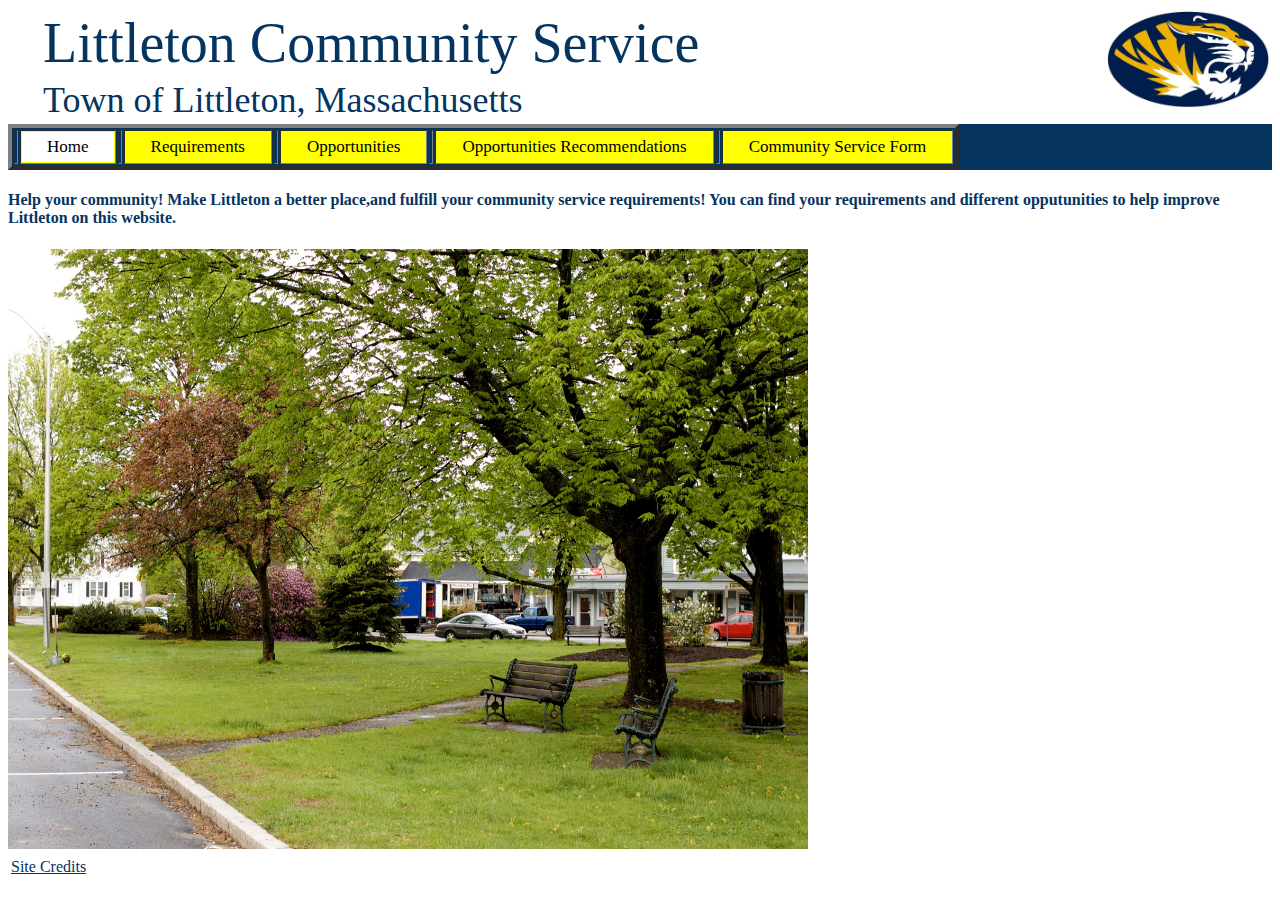
<file: index.html>
<!DOCTYPE html>
<html>

<head>
    <meta http-equiv="content-type" content="text/html; charset=windows-1252">
    <title>Community Service</title>
    <link href="style.css" type="text/css" rel="stylesheet">
</head>

<body>

<!-- Header -->
<script src="include-html.js"></script>
<div include-html="header.html"></div>
<script>includeHTML();</script>

<div class="topnav" id="myTopnav">
    <table border="4">
        <tr>
            <td></td><td bgcolor="yellow"><a href="./index.html" class="active">Home</a></td><td></td>
            <td bgcolor="yellow"><a href="./requirements.html">Requirements</a></td><td></td>
            <td bgcolor="yellow"><a href="./opportunities.html">Opportunities</a></td><td></td>
            <td bgcolor="yellow"><a href="./recommendation.html">Opportunities Recommendations</a></td><td></td>
            <td bgcolor="yellow"><a href="./community-service.html">Community Service Form</a></td>
        </tr>
    </table>
</div>
<h4>Help your community! Make Littleton a better place,and fulfill your community service requirements! You can find your requirements and different opputunities to help improve Littleton on this website.
</h4>
<img src="images/Littleton_Common_MA.jpg" alt="Littleton Common" height="600" width="800">


<!-- Footer -->
<script src="include-html.js"></script>
<div include-html="footer.html"></div>
<script>includeHTML();</script>

</body>

</html>
</file>
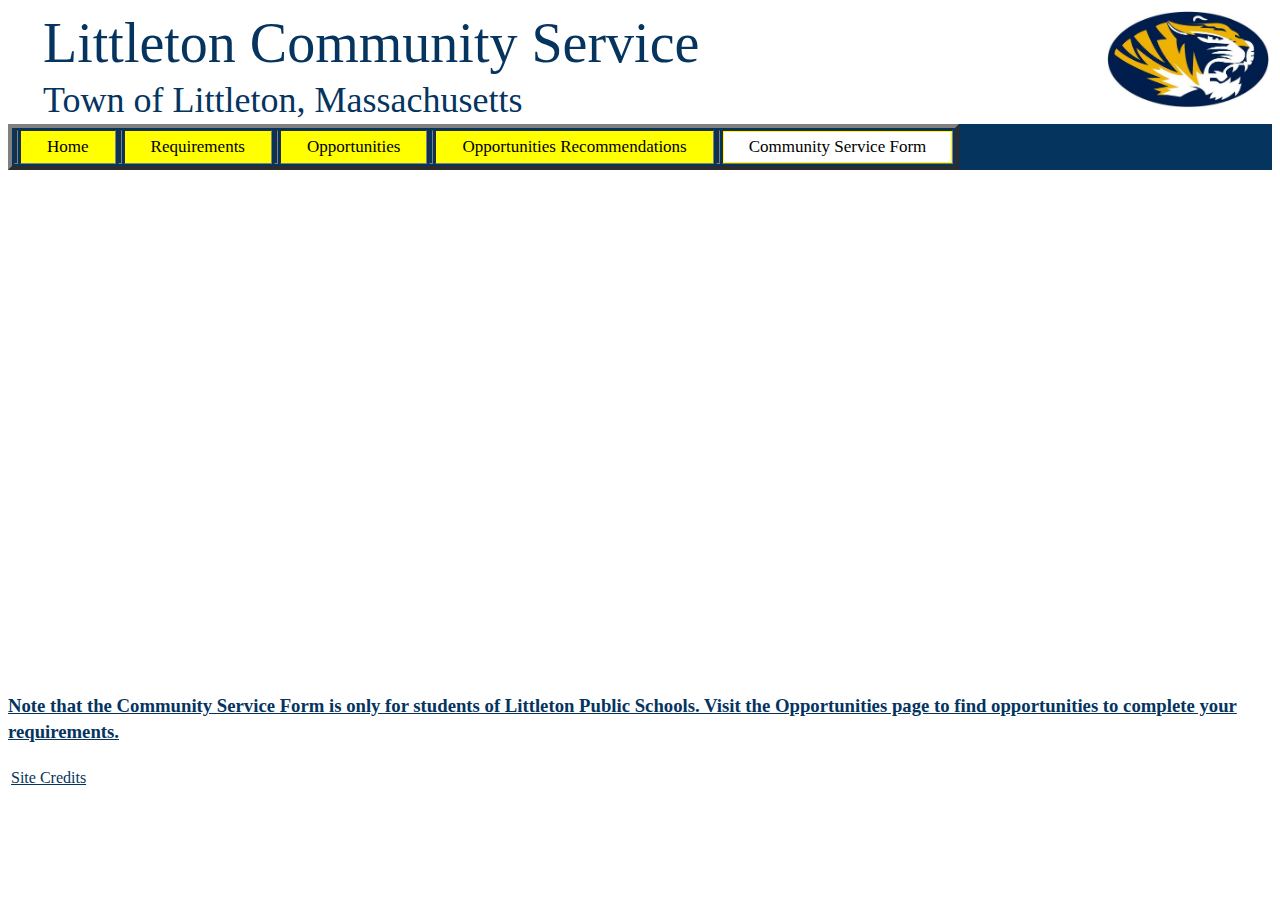
<file: community-service.html>
<!DOCTYPE html>
<html lang="en">
<head>
    <meta charset="UTF-8">
    <link href="style.css" type="text/css" rel="stylesheet">
    <title>Community Service Form</title>


</head>
<body>

<!-- Header -->
<script src="include-html.js"></script>
<div include-html="header.html"></div>
<script>includeHTML();</script>

<div class="topnav" id="myTopnav">
    <table border="4">
        <tr>
            <td></td><td bgcolor="yellow"><a href="./index.html">Home</a></td><td></td>
            <td bgcolor="yellow"><a href="./requirements.html">Requirements</a></td><td></td>
            <td bgcolor="yellow"><a href="./opportunities.html">Opportunities</a></td><td></td>
            <td bgcolor="yellow"><a href="./recommendation.html">Opportunities Recommendations</a></td><td></td>
            <td bgcolor="yellow"><a href="./community-service.html" class="active">Community Service Form</a></td>
        </tr>
    </table>
</div>


<iframe src="https://docs.google.com/forms/d/e/1FAIpQLSeASCdm3K4m3i94MGMKsLt6FntZn8RchqHBJunmE2x_4C_OBQ/viewform?embedded=true" width="760" height="500" frameborder="0" marginheight="0" marginwidth="0">Loading...</iframe>
<h3> <a href="./opportunities.html"> Note that the Community Service Form is only for students of Littleton Public Schools. Visit the Opportunities page to find opportunities to complete your requirements.</a></h3>

<!-- Footer -->
<script src="include-html.js"></script>
<div include-html="footer.html"></div>
<script>includeHTML();</script>

</body>
</html>
</file>
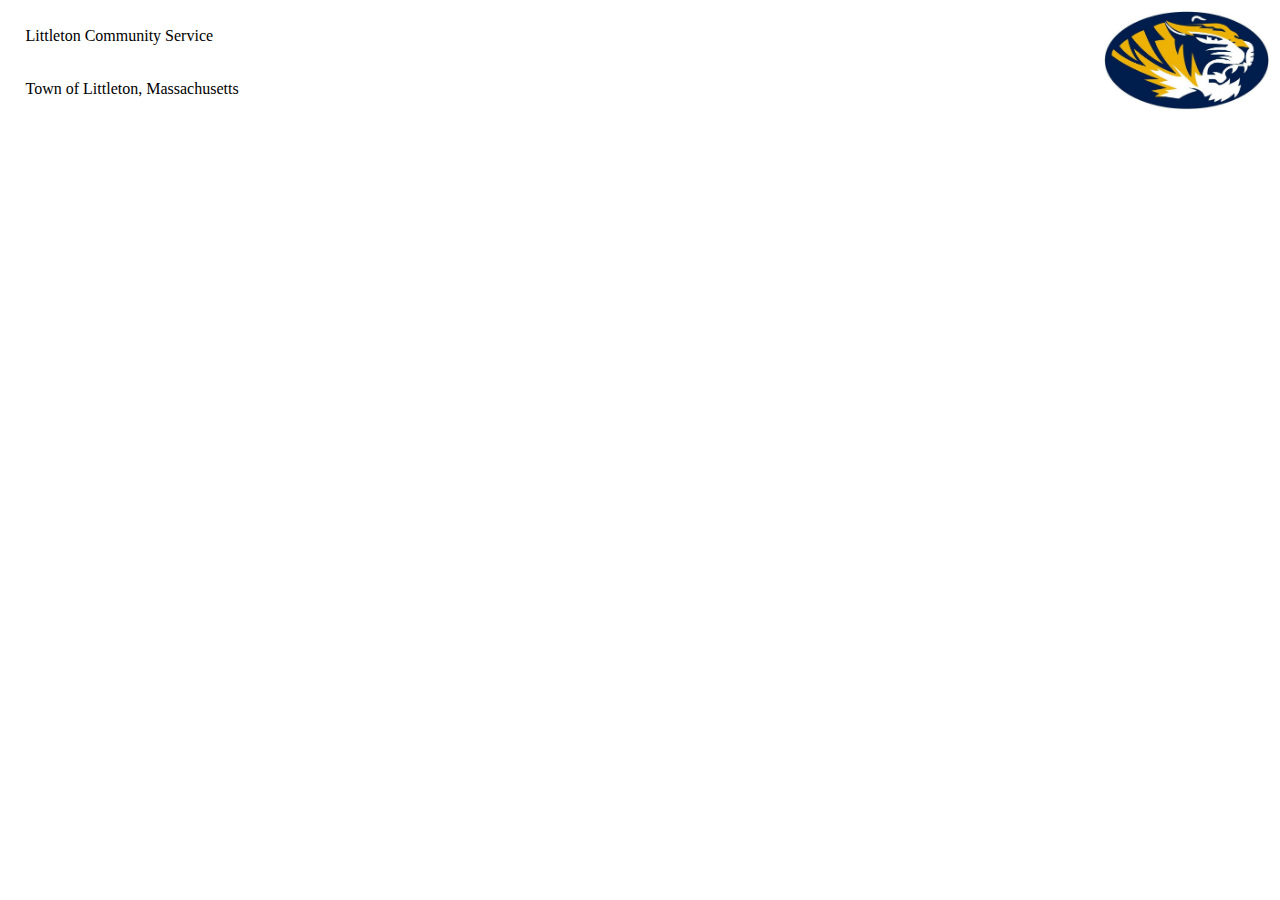
<file: header.html>
<!DOCTYPE html>
<html>
<head/>
<body>
    <table border="0">
        <col width="1%">
        <col width="75%">
        <col width="24%">
        <tr class="header1">
            <td>&nbsp;&nbsp;</td>
            <td>Littleton Community Service</td>
            <td rowspan="2" align="right" valign="center"><img src="images/Littleton_Tigers_logo.jpg" alt="Littleton Tigers" style="width:55%;"></td>
        </tr>
        <tr class="header2">
            <td>&nbsp;&nbsp;</td>
            <td>Town of Littleton, Massachusetts</td>
        </tr>
    </table>
</body>

</html>
</file>
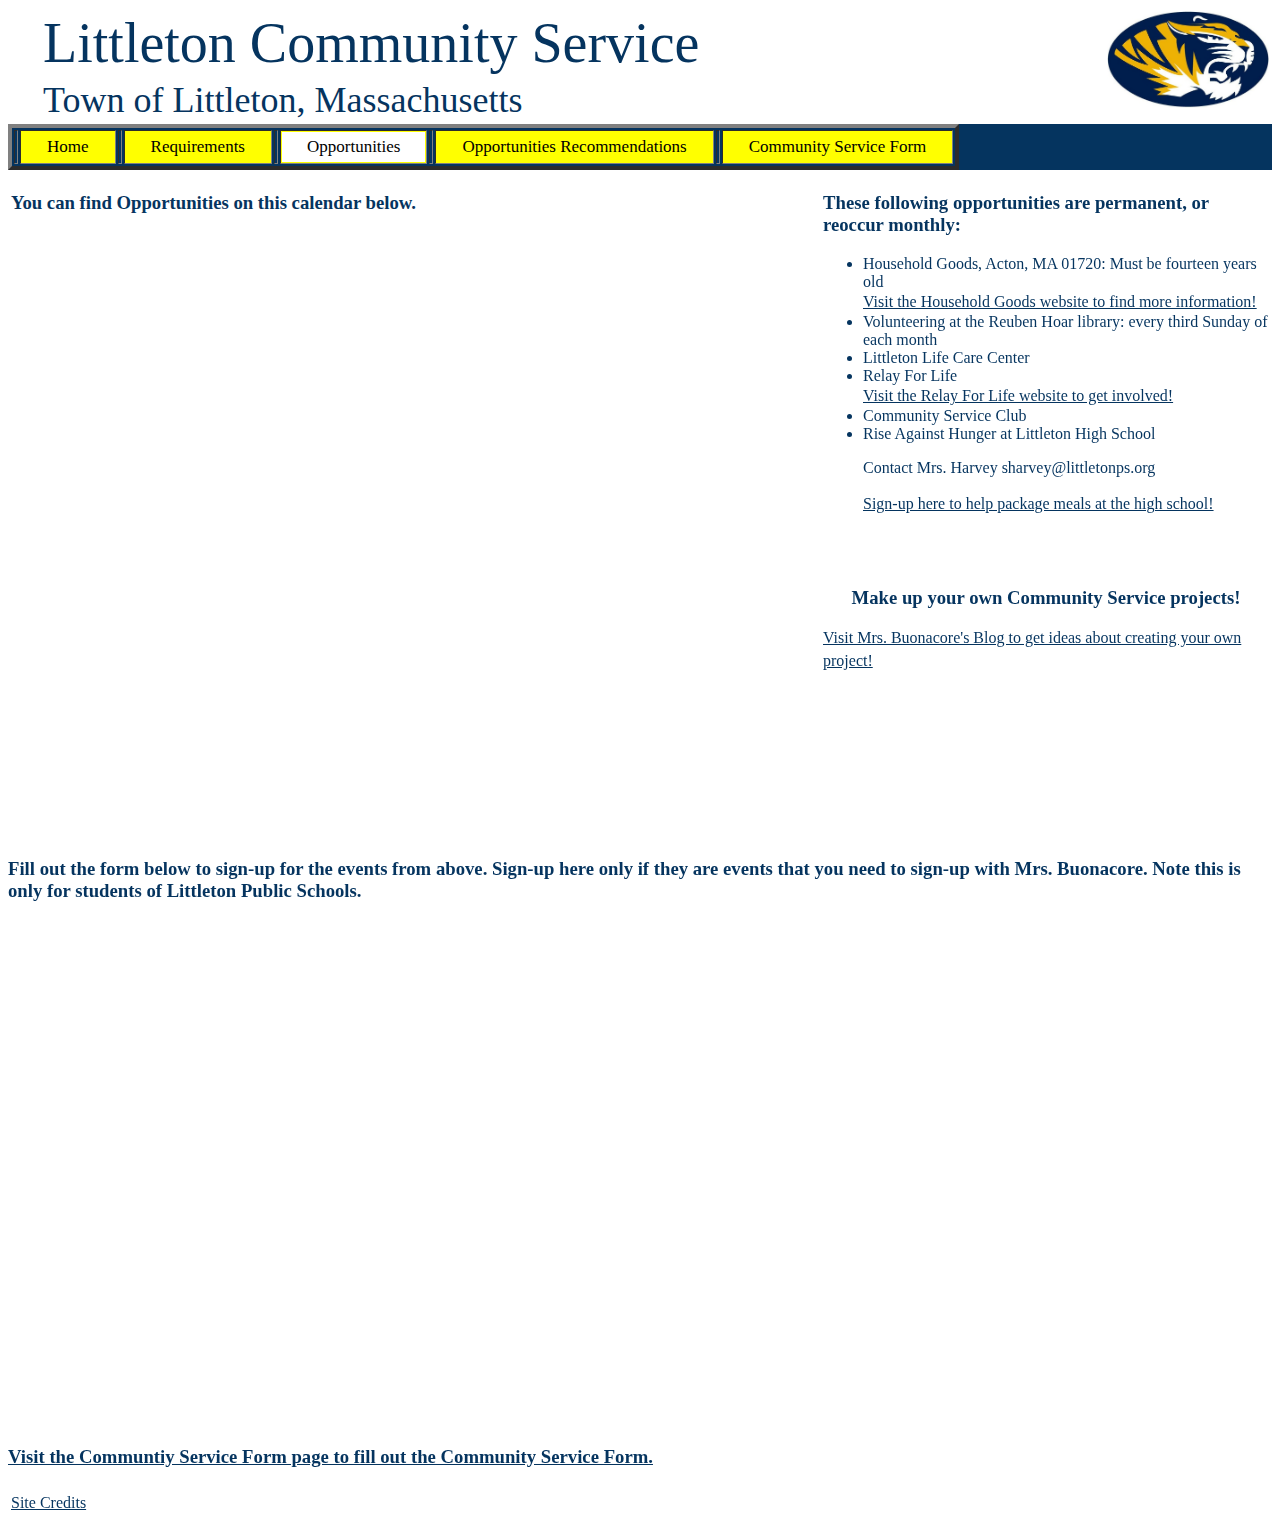
<file: opportunities.html>
<!DOCTYPE html>
<html lang="en">
<head>
    <meta charset="UTF-8">
    <link href="style.css" type="text/css" rel="stylesheet">
    <title>Opportunities</title>
</head>
<body>

<!-- Header -->
<script src="include-html.js"></script>
<div include-html="header.html"></div>
<script>includeHTML();</script>

<div class="topnav" id="myTopnav">
    <table border="4">
        <tr>
            <td></td><td bgcolor="yellow"><a href="./index.html">Home</a></td><td></td>
            <td bgcolor="yellow"><a href="./requirements.html">Requirements</a></td><td></td>
            <td bgcolor="yellow"><a href="./opportunities.html" class="active">Opportunities</a></td><td></td>
            <td bgcolor="yellow"><a href="./recommendation.html">Opportunities Recommendations</a></td><td></td>
            <td bgcolor="yellow"><a href="./community-service.html">Community Service Form</a></td>
        </tr>
    </table>
</div>

<table>
    <tr>
        <td><h3> You can find Opportunities on this calendar below.</h3>


            <iframe src="https://calendar.google.com/calendar/embed?src=f6jsvtuk8cdgu7m5ctardnr3lc%40group.calendar.google.com&ctz=America%2FNew_York" style="border: 0" width="800" height="600" frameborder="0" scrolling="no"></iframe>

        </td>
        <td>&nbsp;</td>
        <td valign="top"><h3 align="left">These following opportunities are permanent, or reoccur monthly:</h3>
            <ul>
                <li>Household Goods, Acton, MA 01720: Must be fourteen years old</li>
                <a href="https://householdgoods.org/volunteering/">Visit the Household Goods website to find more information!</a>
                <li>Volunteering at the Reuben Hoar library: every third Sunday of each month</li>
                <li>Littleton Life Care Center</li>
                <li>Relay For Life</li>
                <a href="https://secure.acsevents.org/site/SPageServer?pagename=relay_get_involved">Visit the Relay For Life website to get involved!</a>
                <li>Community Service Club</li>
                <li>Rise Against Hunger at Littleton High School</li>
                <p>Contact Mrs. Harvey sharvey@littletonps.org</p>
                <a href="https://rah.secure.force.com/events/registrationpage?id=701f1000002r72SAAQ">Sign-up here to help package meals at the high school!</a>
            </ul>
            <br><br>
            <h3 align="center">Make up your own Community Service projects!</h3>
            <a href="http://healthatlms.blogspot.com/">Visit Mrs. Buonacore's Blog to get ideas about creating your own project!</a>
        </td>
    </tr>
</table>


<h3> Fill out the form below to sign-up for the events from above. Sign-up here only if they are events that you need to sign-up with Mrs. Buonacore. Note this is only for students of Littleton Public Schools.</h3>
<iframe src="https://docs.google.com/forms/d/e/1FAIpQLSf1QISdjW_ghttEagjWL1i5Q3D-2BjEMk3tXlIPmYcFp8wi-w/viewform?embedded=true" width="760" height="500" frameborder="0" marginheight="0" marginwidth="0">Loading...</iframe>
<h3><a href="./community-service.html"> Visit the Communtiy Service Form page to fill out the Community Service Form.</a></h3>

<!-- Footer -->
<script src="include-html.js"></script>
<div include-html="footer.html"></div>
<script>includeHTML();</script>

</body>
</html>
</file>
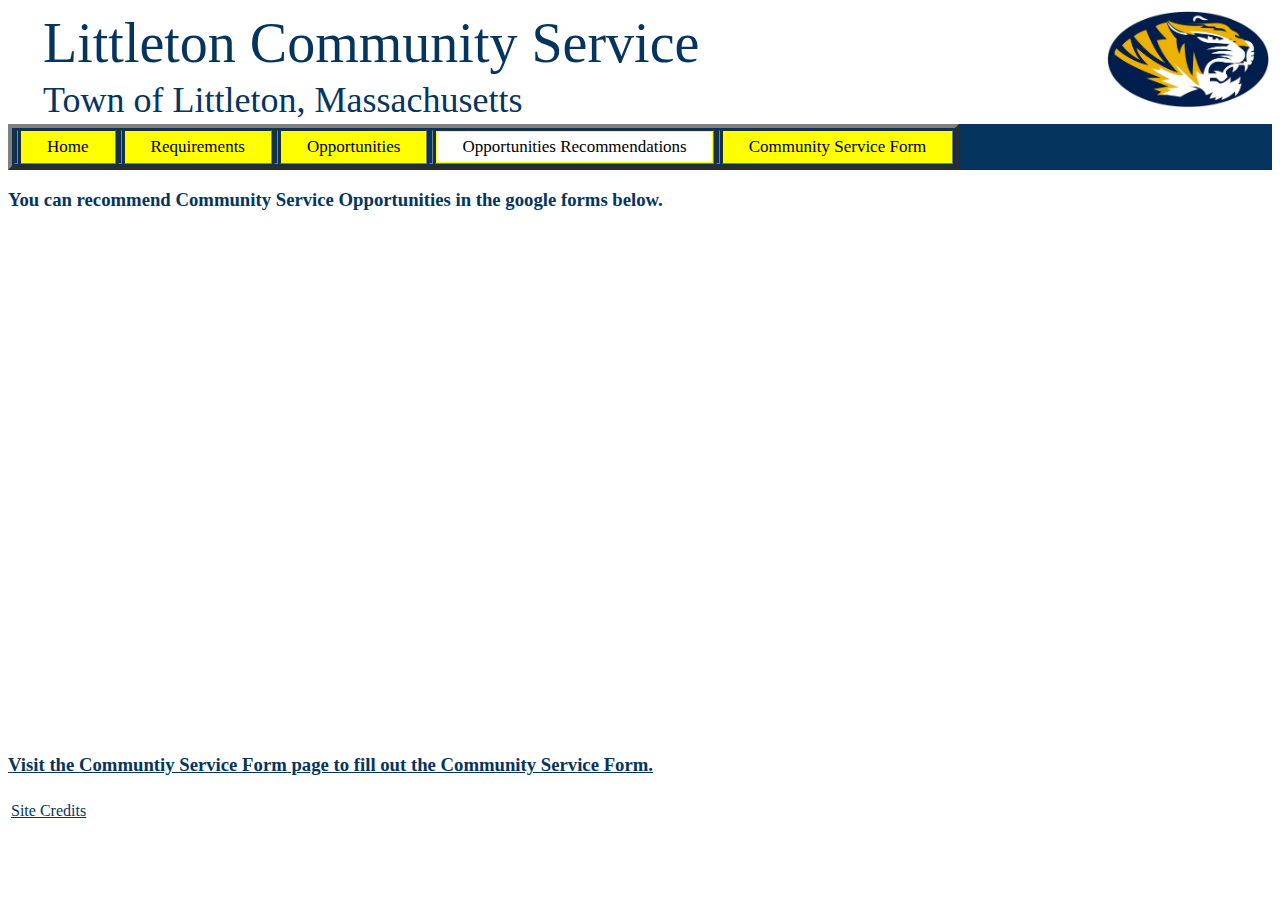
<file: recommendation.html>
<!DOCTYPE html>
<html lang="en">
<head>
    <meta charset="UTF-8">
    <link href="style.css" type="text/css" rel="stylesheet">
    <title>Opportunities</title>
</head>
<body>
<!-- Header -->
<script src="include-html.js"></script>
<div include-html="header.html"></div>
<script>includeHTML();</script>

<div class="topnav" id="myTopnav">
    <table border="4">
        <tr>
            <td></td><td bgcolor="yellow"><a href="./index.html">Home</a></td><td></td>
            <td bgcolor="yellow"><a href="./requirements.html">Requirements</a></td><td></td>
            <td bgcolor="yellow"><a href="./opportunities.html">Opportunities</a></td><td></td>
            <td bgcolor="yellow"><a href="./recommendation.html" class="active">Opportunities Recommendations</a></td><td></td>
            <td bgcolor="yellow"><a href="./community-service.html">Community Service Form</a></td>
        </tr>
    </table>
</div>

<h3> You can recommend Community Service Opportunities in the google forms below.</h3>
<iframe src="https://docs.google.com/forms/d/1r3WoT4iFlNA6jbif0FsyklZc7Q9xUbbAAv5jXc2kt54/viewform?embedded=true" width="760" height="500" frameborder="0" marginheight="0" marginwidth="0">Loading...</iframe>
<h3><a href="./community-service.html"> Visit the Communtiy Service Form page to fill out the Community Service Form.</a></h3>


<!-- Footer -->
<script src="include-html.js"></script>
<div include-html="footer.html"></div>
<script>includeHTML();</script>

</body>
</html>
</file>
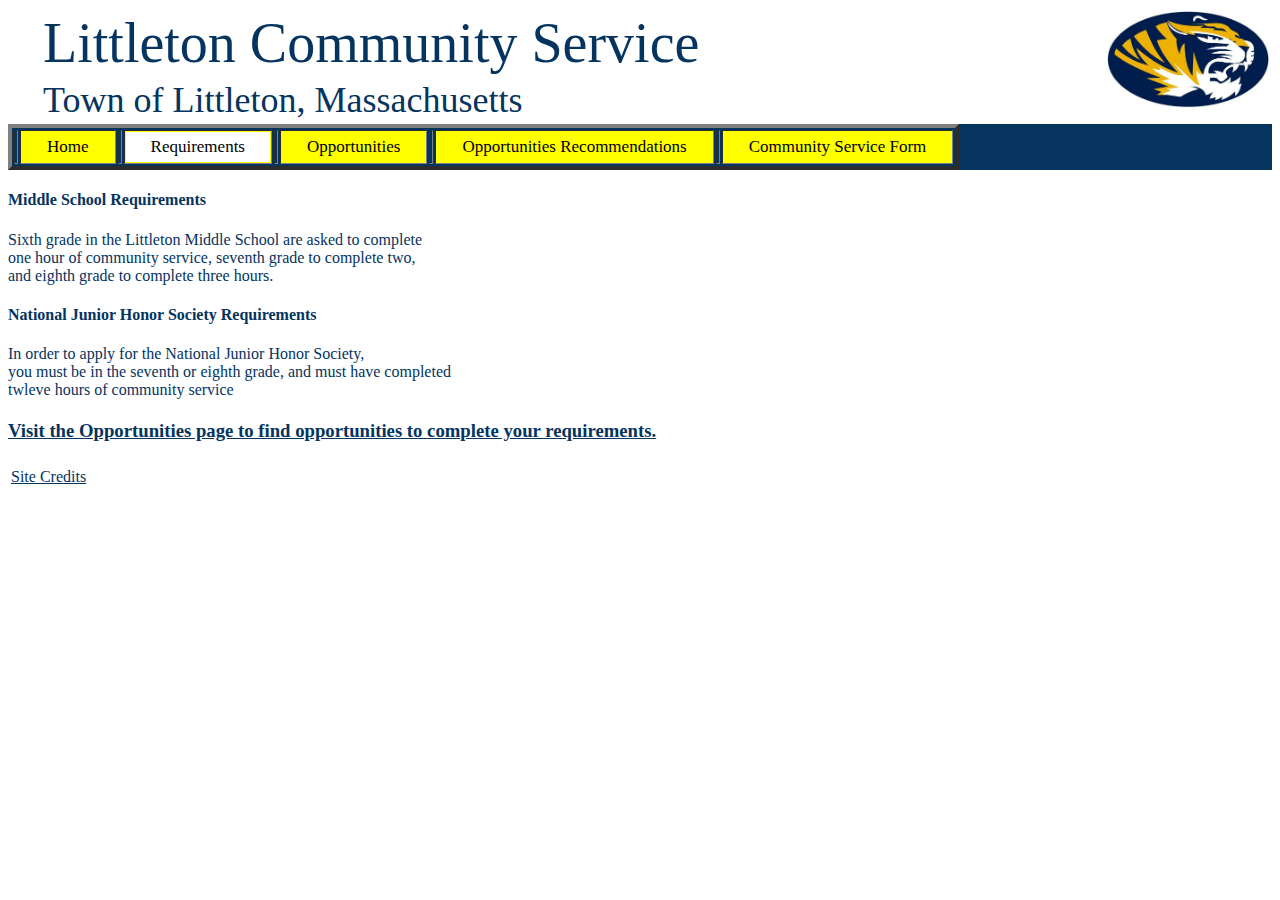
<file: requirements.html>
<!DOCTYPE html>
<html lang="en">
<head>
    <meta charset="UTF-8">
    <link href="style.css" type="text/css" rel="stylesheet">
    <title>Requirements</title>
</head>

<body>

<!-- Header -->
<script src="include-html.js"></script>
<div include-html="header.html"></div>
<script>includeHTML();</script>

<div class="topnav" id="myTopnav">
    <table border="4">
        <tr>
            <td></td><td bgcolor="yellow"><a href="./index.html">Home</a></td><td></td>
            <td bgcolor="yellow"><a href="./requirements.html" class="active">Requirements</a></td><td></td>
            <td bgcolor="yellow"><a href="./opportunities.html">Opportunities</a></td><td></td>
            <td bgcolor="yellow"><a href="./recommendation.html">Opportunities Recommendations</a></td><td></td>
            <td bgcolor="yellow"><a href="./community-service.html">Community Service Form</a></td>
        </tr>
    </table>
</div>


<h4>
    Middle School Requirements
</h4>
<p>Sixth grade in the Littleton Middle School are asked to complete <br> one hour of
    community service, seventh grade to complete two,<br> and eighth grade to
    complete three hours.</p>
<h4>
    National Junior Honor Society Requirements
</h4>
<p>In order to apply for the National Junior Honor Society,<br>
    you must be in the seventh or eighth grade, and must have completed<br>
      twleve hours of community service</p>

<h3> <a href="./opportunities.html">Visit the Opportunities page to find opportunities to complete your requirements.</a></h3>

<!-- Footer -->
<script src="include-html.js"></script>
<div include-html="footer.html"></div>
<script>includeHTML();</script>

</body>
</html>
</file>
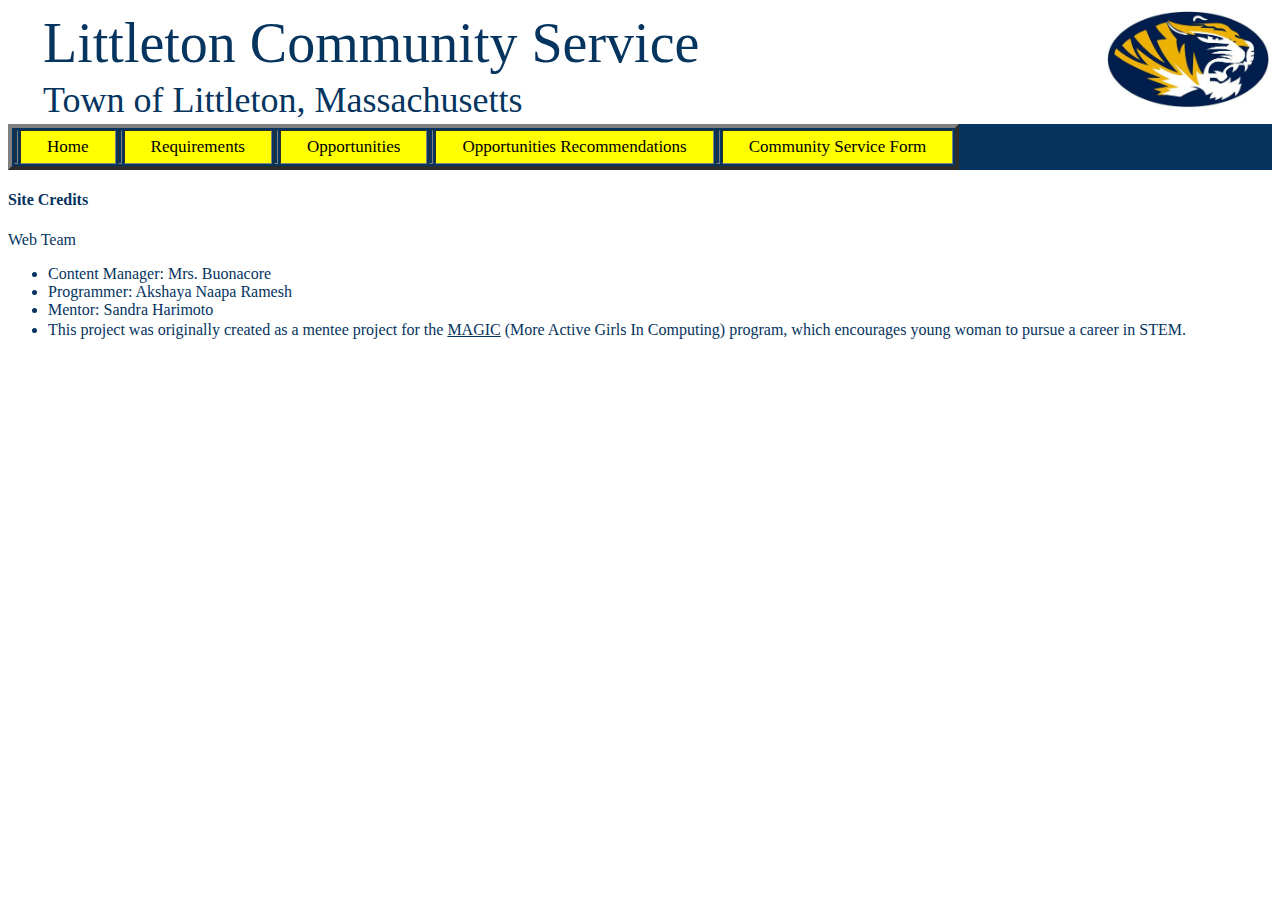
<file: site-credits.html>
<!DOCTYPE html>
<html>

<head>
    <meta http-equiv="content-type" content="text/html; charset=windows-1252">
    <title>Community Service</title>
    <link href="style.css" type="text/css" rel="stylesheet">
</head>

<body>

<!-- Header -->
<script src="include-html.js"></script>
<div include-html="header.html"></div>
<script>includeHTML();</script>

<div class="topnav" id="myTopnav">
    <table border="4">
        <tr>
            <td></td><td bgcolor="yellow"><a href="./index.html">Home</a></td><td></td>
            <td bgcolor="yellow"><a href="./requirements.html">Requirements</a></td><td></td>
            <td bgcolor="yellow"><a href="./opportunities.html">Opportunities</a></td><td></td>
            <td bgcolor="yellow"><a href="./recommendation.html">Opportunities Recommendations</a></td><td></td>
            <td bgcolor="yellow"><a href="./community-service.html">Community Service Form</a></td>
        </tr>
    </table>
</div>
<h4>Site Credits</h4>
Web Team
<ul>
    <li>Content Manager: Mrs. Buonacore</li>
    <li>Programmer: Akshaya Naapa Ramesh</li>
    <li>Mentor: Sandra Harimoto</li>
    <li>This project was originally created as a mentee project for the <a href="https://www.getmagic.org/index.html">MAGIC</a> (More Active Girls In Computing) program, which encourages young woman to pursue a career in STEM.</li>

</ul>

</body>

</html>
</file>
<file: style.css>
body{
     background-color: white;
     font-family: Verdana;
     color: #05345f;
}
 a {
     color: #05345f;
     line-height: 1.4em;
}
 .center {
     display: block;
     margin-left: auto;
     margin-right: auto;
     width: 50%;
}
 .header1 {
     font-size: 56px;
     font-family: Georgia;
     color: #05345f;
}
 .header2 {
     font-size: 36px;
     font-family: Georgia;
     color: #05345f;
}
 .topnav {
     overflow: hidden;
     background-color: #05345f;
     //blue 
}
 .topnav a {
     float: left;
     display: block;
     color: black;
     text-align: center;
     padding: 3px 25px;
     text-decoration: none;
     font-family: Verdana;
     //font-weight: bold;
     font-size: 17px;
}
 .topnav a:hover {
     background-color: #ddd;
     color: black;
}
 .active {
     background-color: white;
     color: black;
}
 .topnav .icon {
     display: none;
}

.big {
line-height: 3.0;
}
</file>
